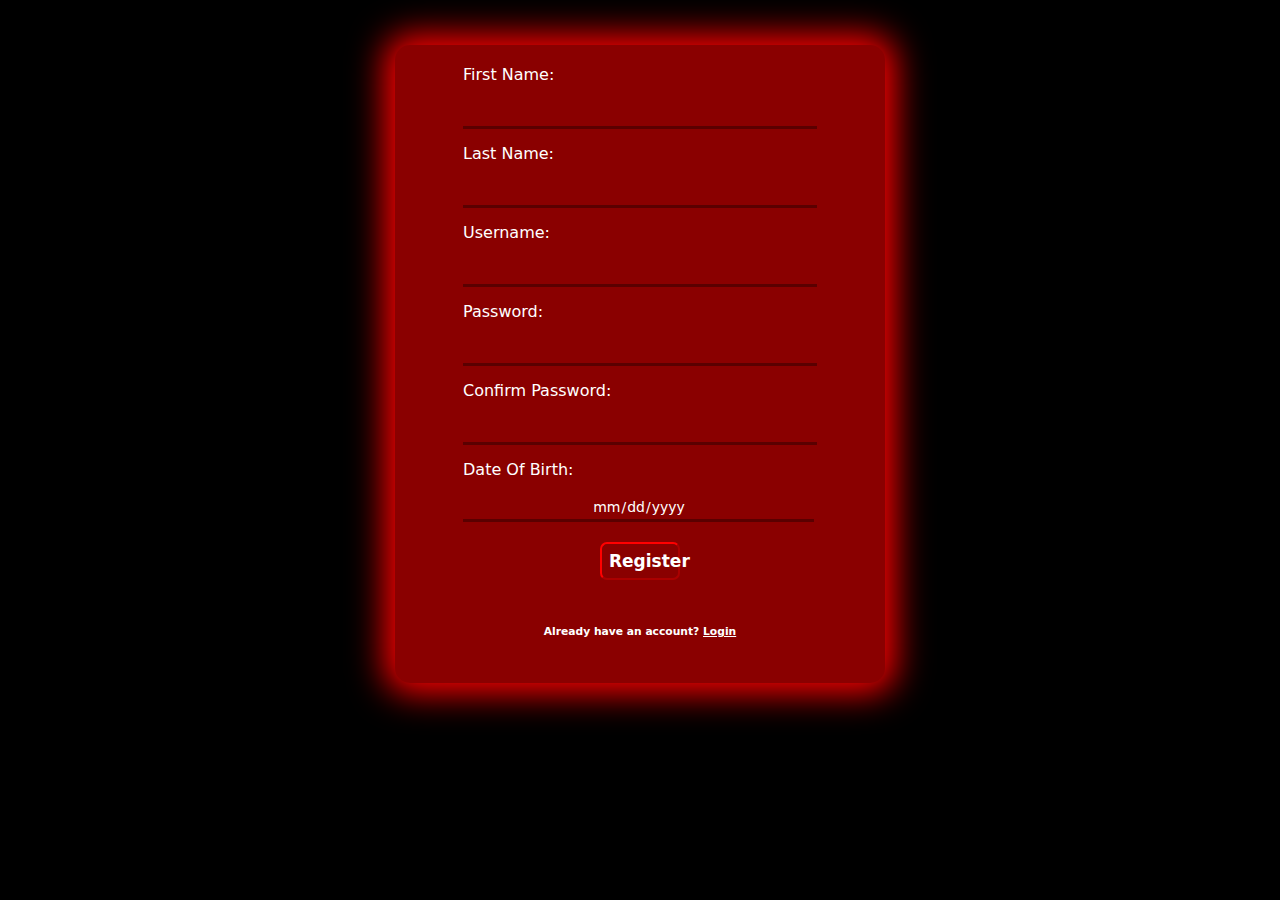
<file: client/register/index.html>
<!DOCTYPE html>
<html lang="en">
<head>
    <link rel="stylesheet" href="style.css">
    <script src='https://code.jquery.com/jquery-2.2.4.js'%3E></script>
    <meta charset="UTF-8">
    <meta name="viewport" content="width=device-width, initial-scale=1.0">
    <title>Document</title>
</head>
<body>
    <script src="main.js"></script>
</body>
</html>
</file>
<file: client/register/style.css>
* {
    font-family: system-ui;
    color: white;
}

body {
    display: flex;
    align-items: center;
    justify-content: center;
    text-align: center;
    background-color: black;
}

#container {
    position: absolute;
    top: 5%;
    background-color: rgb(138, 0, 0);
    padding: 20px;
    width: 450px;
    display: flex;
    flex-direction: column;
    align-items: center;
    justify-content: center;
    text-align: center;
    border-radius: 15px;
    gap: 20px;
    box-shadow: 0px 0px 35px 10px red;
    -webkit-box-shadow: 0px 0px 35px 10px red;
    -moz-box-shadow: 0px 0px 35px 10px red;
}

.authForm {
    align-items: flex-start;
    justify-content: center;
    text-align: center;
    display: flex;
    flex-direction: column;
    gap: 15px;
}

.inputs {
    height: 25px;
    width: 350px;
    font-size: 18px;
    text-align: center;
    border: none;
    border-bottom-style: solid;
    background-color: inherit;
    border-color: rgba(0, 0, 0, 0.350);
}

.inputs:focus {
    outline: none;
}

#birthdayInput {
    font-size: 14px;
}

#birthdayInput::-webkit-calendar-picker-indicator {
    display: none;
  }

button {
    background-color: inherit;
    border-radius: 7px;
    padding: 7px;
    width: 80px;
    font-weight: 600;
    border-color: red;
    cursor: pointer;
    font-size: 17px;
}
</file>
